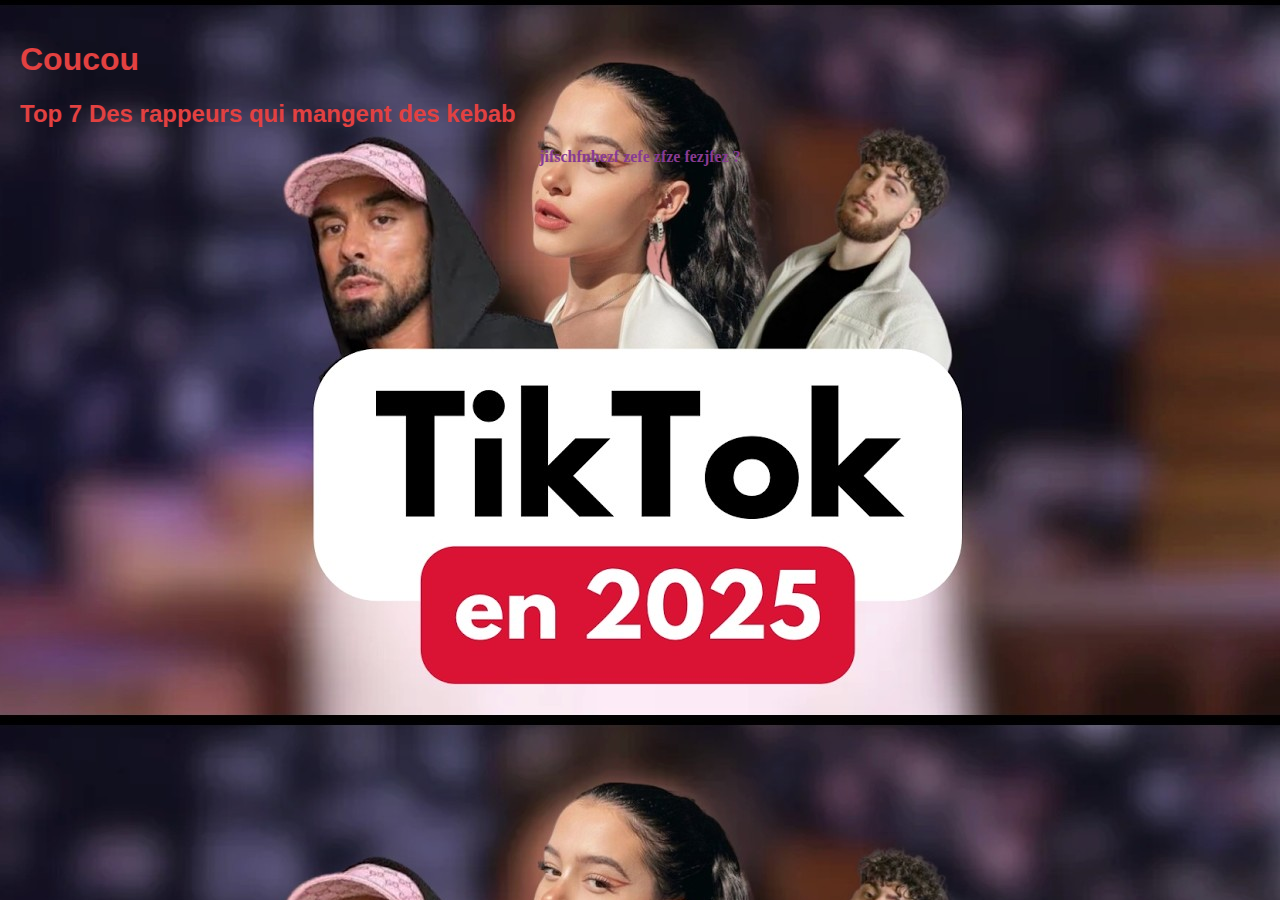
<file: OneDrive/Bureau/Snt-html-main/index.html>
<!DOCTYPE html>
<html lang="fr">
<head>
    <meta charset="UTF-8">
    <meta name="viewport" content="width=device-width, initial-scale=1.0">
    <title>SNT EPID</title>
    <link href="style.css" rel="stylesheet" />
</head>
<body>
    <h1>Coucou</h1>
    <h2>Top 7 Des rappeurs qui mangent des kebab </h2>
    <p>jifschfnhezf zefe zfze fezjfez ? </p>
</body>
</html>
</file>
<file: OneDrive/Bureau/Snt-html-main/style.css>
body {
  background-image: url("maxresdefault.jpg");
  font-family: 'Arial', sans-serif;
  color: #e24141;
  margin: 0;
  padding: 20px;
}


p {
  
  color: #883b92;
  text-align: center;
  padding-block-start: 0cqi;
  font-weight: bold;
  font-family:Cambria, Cochin, Georgia, Times, 'Times New Roman', serif;
}
</file>
